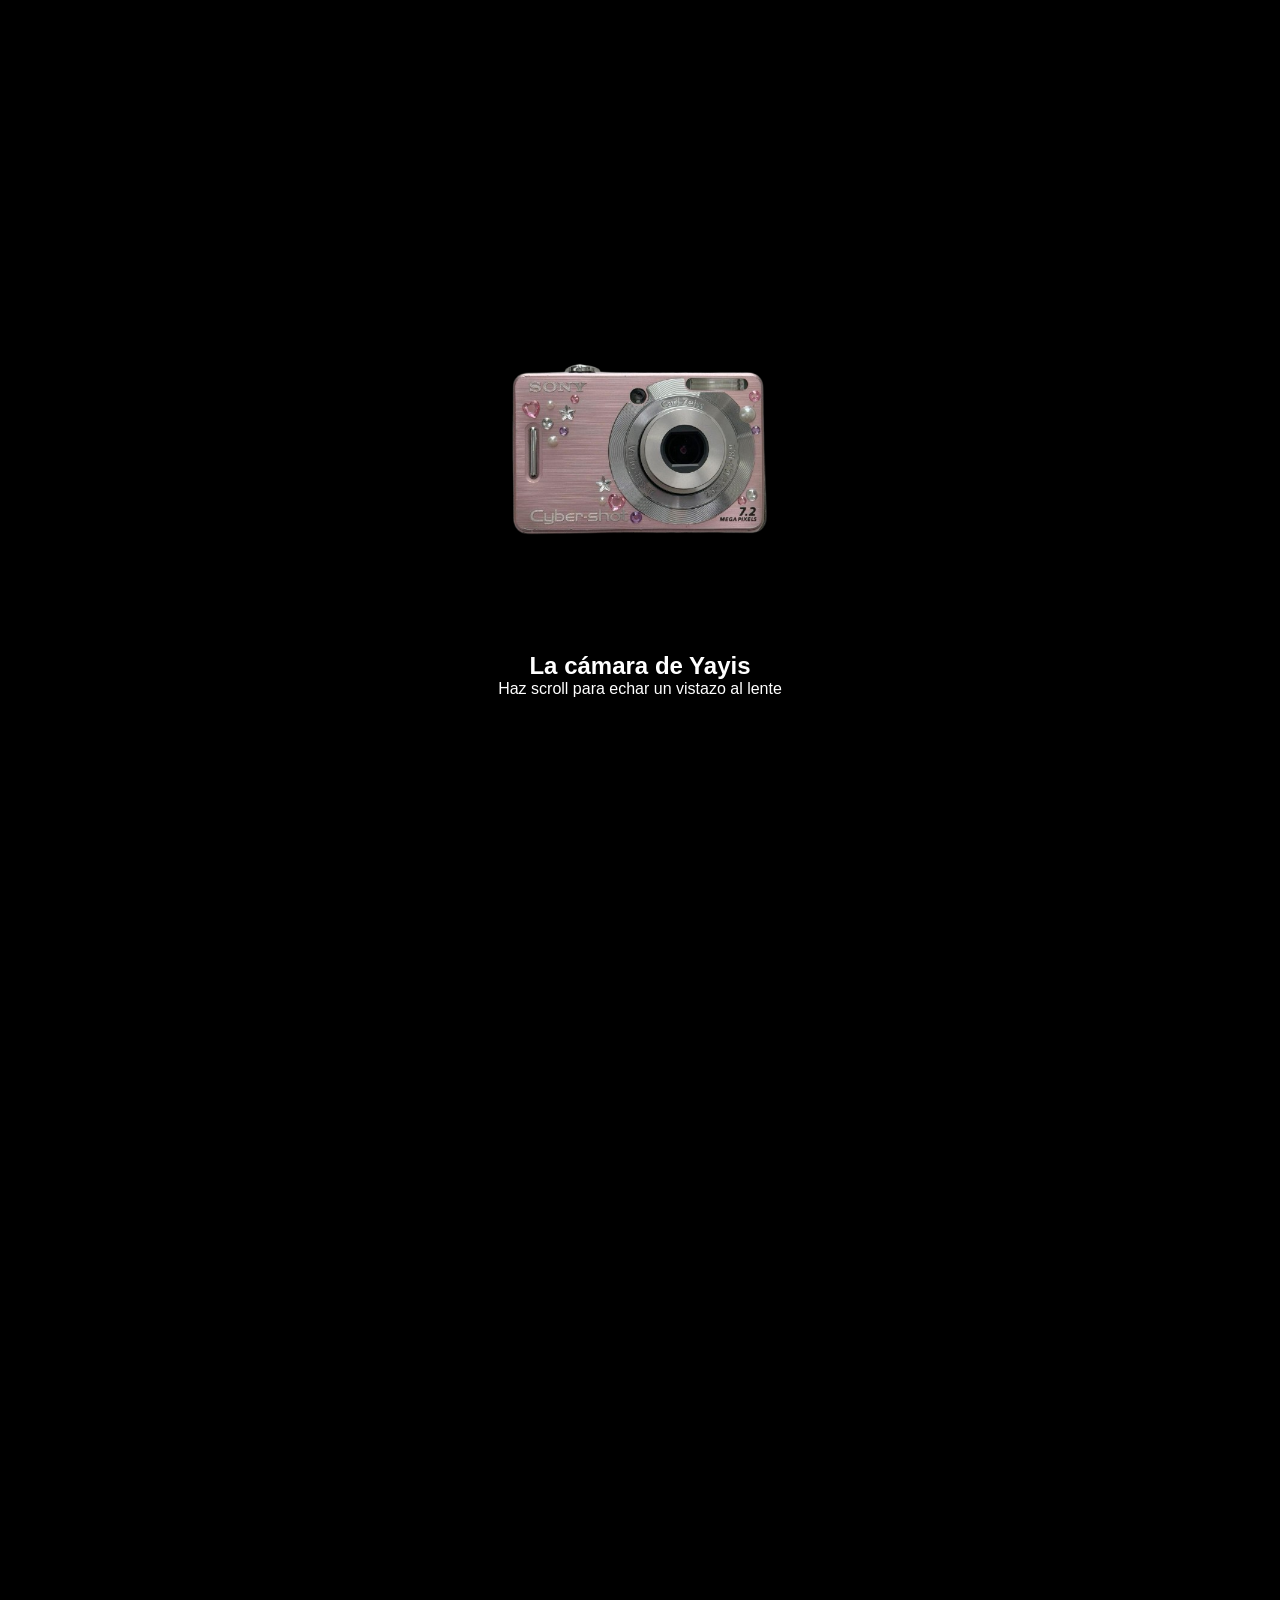
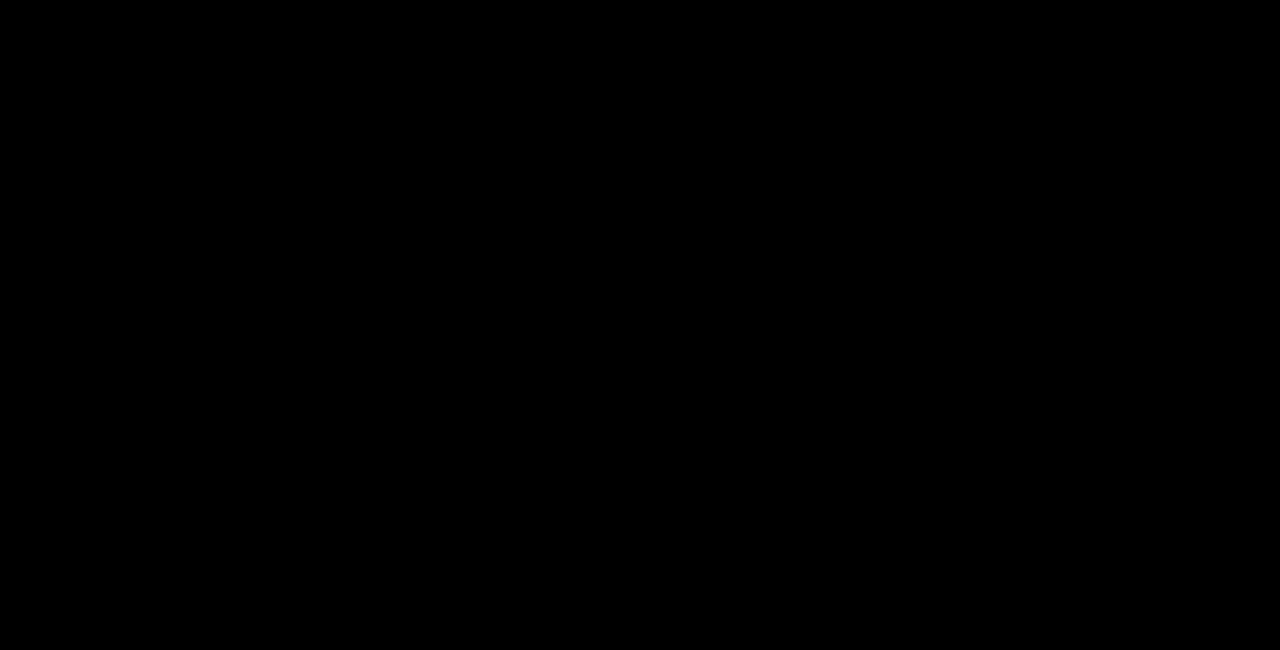
<file: index.html>
<!DOCTYPE html>
<html lang="es">
<head>
    <meta charset="UTF-8">
    <meta name="viewport" content="width=device-width, initial-scale=1.0">
    <title>La camara de Yayis</title>
    <style>
        * { margin: 0; padding: 0; box-sizing: border-box; }

        body {
            font-family: 'Arial', sans-serif;
            background: #000;
            height: 250vh; 
            overflow-x: hidden;
        }

        .stage {
            position: sticky;
            top: 0;
            height: 100vh;
            width: 100%;
            display: flex;
            align-items: center;
            justify-content: center;
            overflow: hidden;
            background: #000; /* Fondo inicial negro */
        }

        /* FONDO DE LA GALERÍA (El que quieres agregar) */
        .gallery-bg {
            position: absolute;
            top: -5%; left: -5%; /* Un poco más grande para que no se vean bordes al mover */
            width: 110%; height: 110%;
            background-image: url('img/background.jpg'); /* <--- CAMBIA POR TU IMAGEN DE FONDO */
            background-size: cover;
            background-position: center;
            z-index: 2;
            opacity: 0; /* Empieza invisible */
            filter: brightness(0.5); /* Un poco oscuro para que resalten las fotos */
            transition: opacity 0.2s ease;
            will-change: transform;
        }

        /* Capa oscura superior para la cámara inicial */
        .stage::before {
            content: "";
            position: absolute;
            top: 0; left: 0;
            width: 100%; height: 100%;
            background: rgba(0, 0, 0, 0.3);
            z-index: 15;
            pointer-events: none;
        }

        .camera-image {
            width: 300px;
            height: 300px;
            object-fit: contain;
            will-change: transform;
            z-index: 20;
            transform-origin: 66% 50%;
            pointer-events: none;
        }

        .intro-text {
            position: absolute;
            top: 75%;
            left: 50%;
            transform: translate(-50%, -50%);
            color: white;
            text-align: center;
            pointer-events: none;
            text-shadow: 0 2px 10px rgba(0,0,0,1);
            z-index: 25;
        }

        /* Contenedor de fotos */
        .gallery-container {
            position: absolute;
            width: 100%;
            height: 100%;
            z-index: 10;
            perspective: 1000px;
        }

        .gallery-item {
            position: absolute;
            width: 220px;
            height: 300px;
            border: 6px solid white;
            border-radius: 4px;
            opacity: 0;
            box-shadow: 0 15px 35px rgba(0,0,0,0.8);
            --move-x: 0px;
            --move-y: 0px;
            transform: translate(var(--move-x), var(--move-y)) rotate(var(--rot));
            will-change: transform, opacity;
        }

        .gallery-item img { width: 100%; height: 100%; object-fit: cover; }

        /* Posiciones */
        .gallery-item:nth-child(1) { top: 10%; left: 40%; --rot: -8deg; }
        .gallery-item:nth-child(2) { top: 10%; right: 15%; --rot: 6deg; }
        .gallery-item:nth-child(3) { top: 55%; left: 10%; --rot: -5deg; }
        .gallery-item:nth-child(4) { top: 50%; right: 45%; --rot: 10deg; }
        .gallery-item:nth-child(5) { top: 15%; left: 15%; --rot: 2deg; }
        .gallery-item:nth-child(6) { top: 55%; left: 70%; --rot: -3deg; }
    </style>
</head>
<body>
<meta charset="UTF-8">
    <title>La camara de Yayis</title>
    <!-- Agrega esta línea: -->
    <link rel="icon" href="img/iconcam.zip" type="image/png">
    <section class="stage">
        <!-- El nuevo fondo de la galería -->
        <div class="gallery-bg" id="galleryBg"></div>

        <div class="intro-text" id="introText">
            <h1>La cámara de Yayis</h1>
            <p>Haz scroll para echar un vistazo al lente</p>
        </div>

        <img src="img/camarayayis.png" id="cameraImage" class="camera-image" alt="Cámara">

        <div class="gallery-container" id="galleryItems">
            <div class="gallery-item" data-depth="0.05"><img src="img/bren_edit.png" alt="1"></div>
            <div class="gallery-item" data-depth="0.15"><img src="img/edit_tilin.png" alt="2"></div>
            <div class="gallery-item" data-depth="0.08"><img src="img/eli_edit.png" alt="3"></div>
            <div class="gallery-item" data-depth="0.2"><img src="img/fri_edit.png" alt="4"></div>
            <div class="gallery-item" data-depth="0.12"><img src="img/DSC01201.JPG" alt="5"></div>
            <div class="gallery-item" data-depth="0.06"><img src="img/DSC01214.JPG" alt="6"></div>
        </div>
    </section>

    <script>
        const cameraImage = document.getElementById('cameraImage');
        const introText = document.getElementById('introText');
        const galleryBg = document.getElementById('galleryBg');
        const galleryItems = document.querySelectorAll('.gallery-item');
        
        let mouseX = 0;
        let mouseY = 0;

        window.addEventListener('mousemove', (e) => {
            mouseX = (e.clientX / window.innerWidth) - 0.5;
            mouseY = (e.clientY / window.innerHeight) - 0.5;
        });

        function animate() {
            const scrollTop = window.scrollY;
            const zoomProgress = Math.min(scrollTop / 1000, 1);
            
            // Zoom de cámara
            const scale = 1 + (zoomProgress * 20);
            cameraImage.style.transform = `scale(${scale})`;
            cameraImage.style.opacity = 1 - (zoomProgress * 1.5);
            introText.style.opacity = 1 - (zoomProgress * 4);

            // Aparecer fondo y fotos
            if (zoomProgress > 0.3) {
                const revealOpacity = (zoomProgress - 0.3) * 2;
                galleryBg.style.opacity = revealOpacity;
                
                // Efecto Parallax en el FONDO (se mueve muy sutilmente)
                const bgMoveX = mouseX * 30; 
                const bgMoveY = mouseY * 30;
                galleryBg.style.transform = `translate(${bgMoveX}px, ${bgMoveY}px)`;

                // Efecto Parallax en las FOTOS
                galleryItems.forEach((item) => {
                    item.style.opacity = revealOpacity;
                    const depth = parseFloat(item.getAttribute('data-depth'));
                    const moveX = mouseX * (depth * 500);
                    const moveY = mouseY * (depth * 500);
                    item.style.setProperty('--move-x', `${moveX}px`);
                    item.style.setProperty('--move-y', `${moveY}px`);
                });
            } else {
                galleryBg.style.opacity = 0;
                galleryItems.forEach(item => item.style.opacity = 0);
            }

            requestAnimationFrame(animate);
        }

        animate();
    </script>
</body>
</html>
</file>
